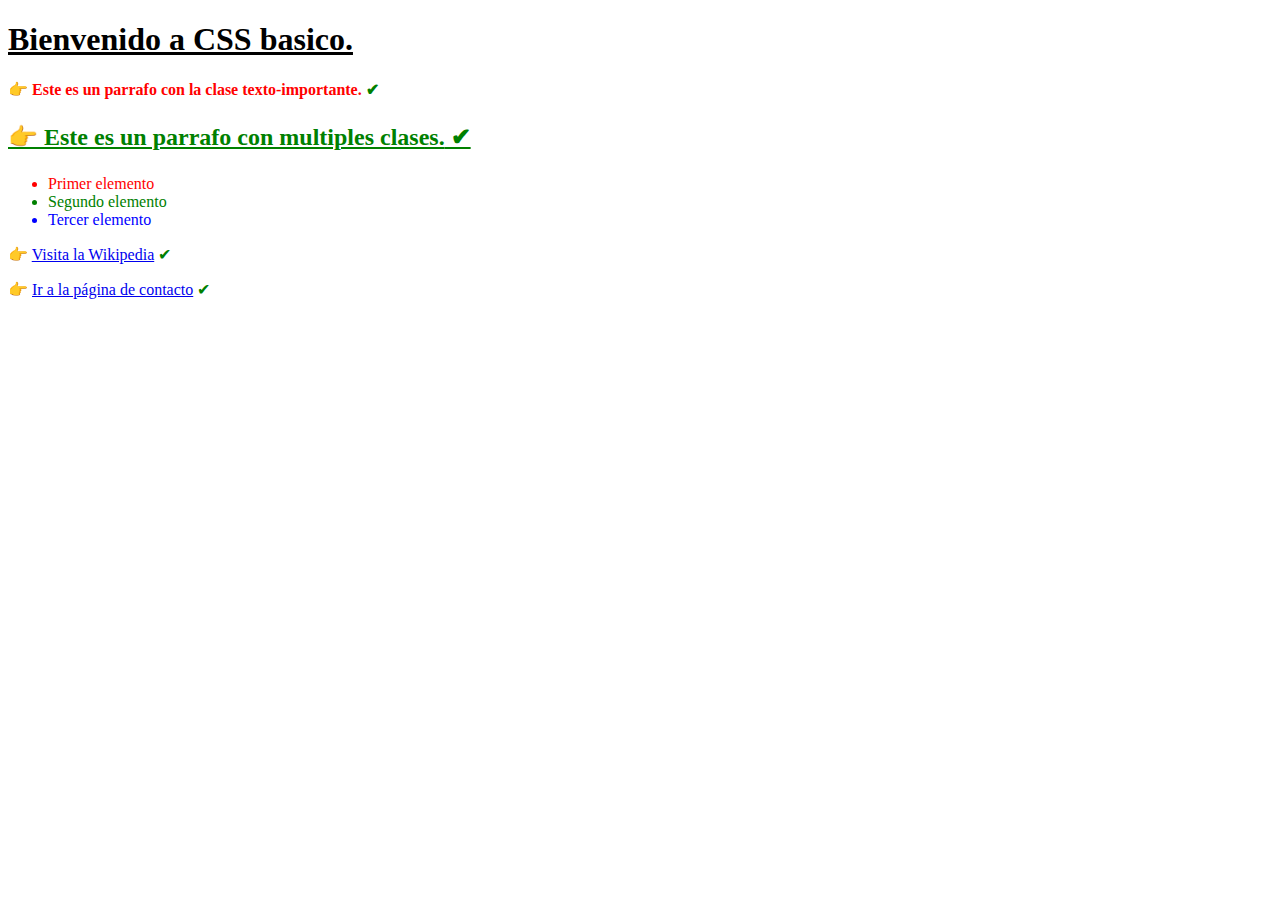
<file: ex1/index.html>
<!DOCTYPE html>
<html lang="es">
<head>
    <meta charset="UTF-8">
    <title>Ejercicio 001 - CSS Basico</title>
    <link rel="stylesheet" href="estilos.css">
</head>
<body>
    <h1 id="titulo">Bienvenido a CSS basico.</h1>

    <p class="texto-importante">Este es un parrafo con la clase texto-importante.</p>
    
    <p class="grande negrita subrayado">Este es un parrafo con multiples clases.</p>

    <ul>
        <li class="rojo">Primer elemento</li>
        <li class="verde">Segundo elemento</li>
        <li class="azul">Tercer elemento</li>
    </ul>

    <p>
        <a href="https://www.wikipedia.org" target="_blank">Visita la Wikipedia</a>
    </p>

    <p>
        <a href="contacto.html">Ir a la página de contacto</a>
    </p>
</body>
</html>
</file>
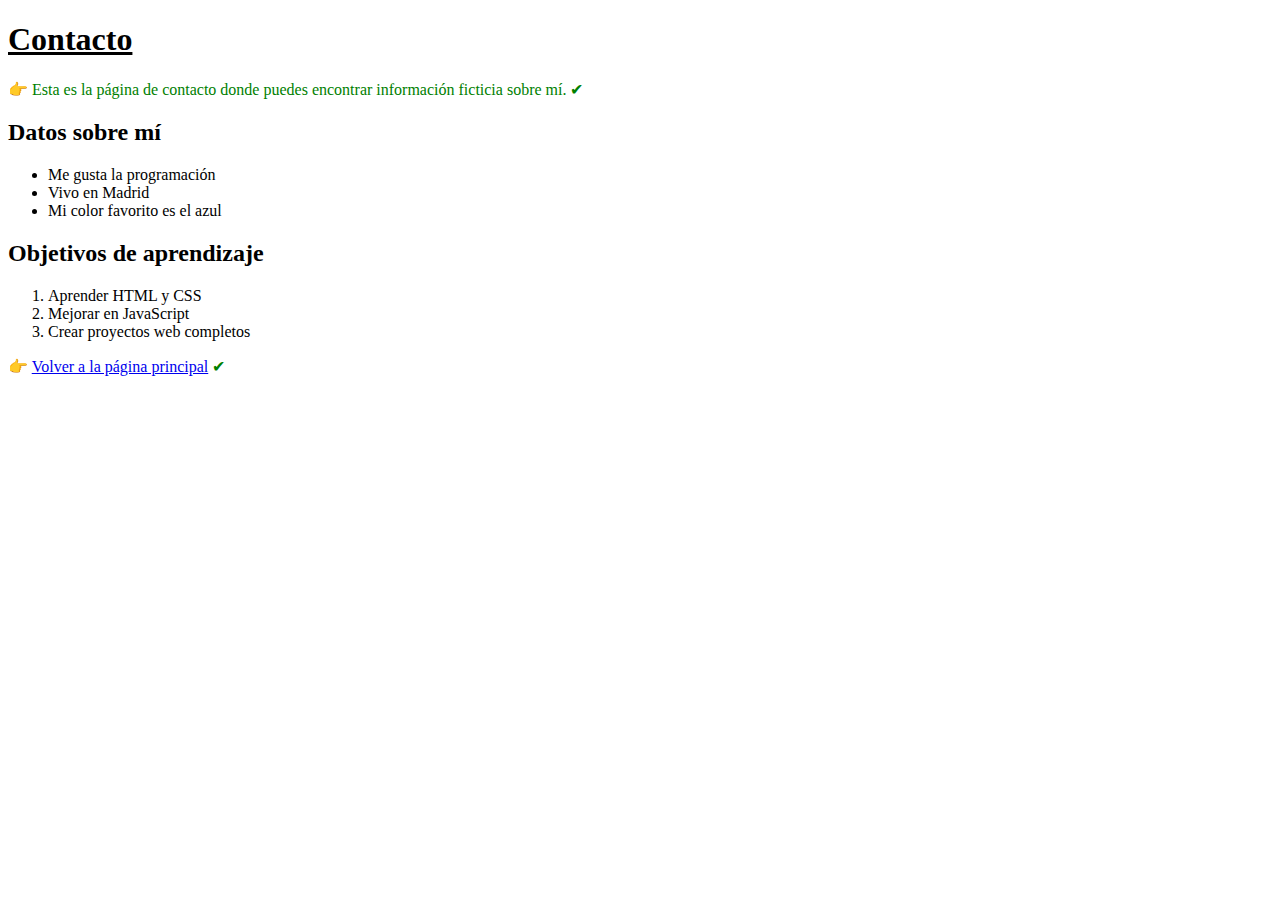
<file: ex1/contacto.html>
<!DOCTYPE html>
<html lang="es">
<head>
    <meta charset="UTF-8">
    <title>Contacto</title>
    <link rel="stylesheet" href="estilos.css">
</head>
<body>
    <h1 id="titulo">Contacto</h1>

    <p>Esta es la página de contacto donde puedes encontrar información ficticia sobre mí.</p>

    <h2>Datos sobre mí</h2>
    <ul>
        <li>Me gusta la programación</li>
        <li>Vivo en Madrid</li>
        <li>Mi color favorito es el azul</li>
    </ul>

    <h2>Objetivos de aprendizaje</h2>
    <ol>
        <li>Aprender HTML y CSS</li>
        <li>Mejorar en JavaScript</li>
        <li>Crear proyectos web completos</li>
    </ol>

    <p>
        <a href="index.html">Volver a la página principal</a>
    </p>
</body>
</html>
</file>
<file: ex1/estilos.css>
/* Estilo general para párrafos */
p {
    color: green;
}

/* ID para el título */
#titulo {
    font-size: 32px;
    text-decoration: underline;
}

/* Clases */
.texto-importante {
    color: red;
    font-weight: bold;
}

.rojo {
    color: red;
}

.grande {
    font-size: 24px;
}

.negrita {
    font-weight: bold;
}

.subrayado {
    text-decoration: underline;
}

/* Colores de la lista en index.html */
.verde {
    color: green;
}

.azul {
    color: blue;
}

/* Enlaces con hover */
a:hover {
    color: orange;
    cursor: pointer;
}

/* Pseudoelementos */
p::before {
    content: "👉 ";
    color: blue;
}

p::after {
    content: " ✔";
    color: green;
}
</file>
